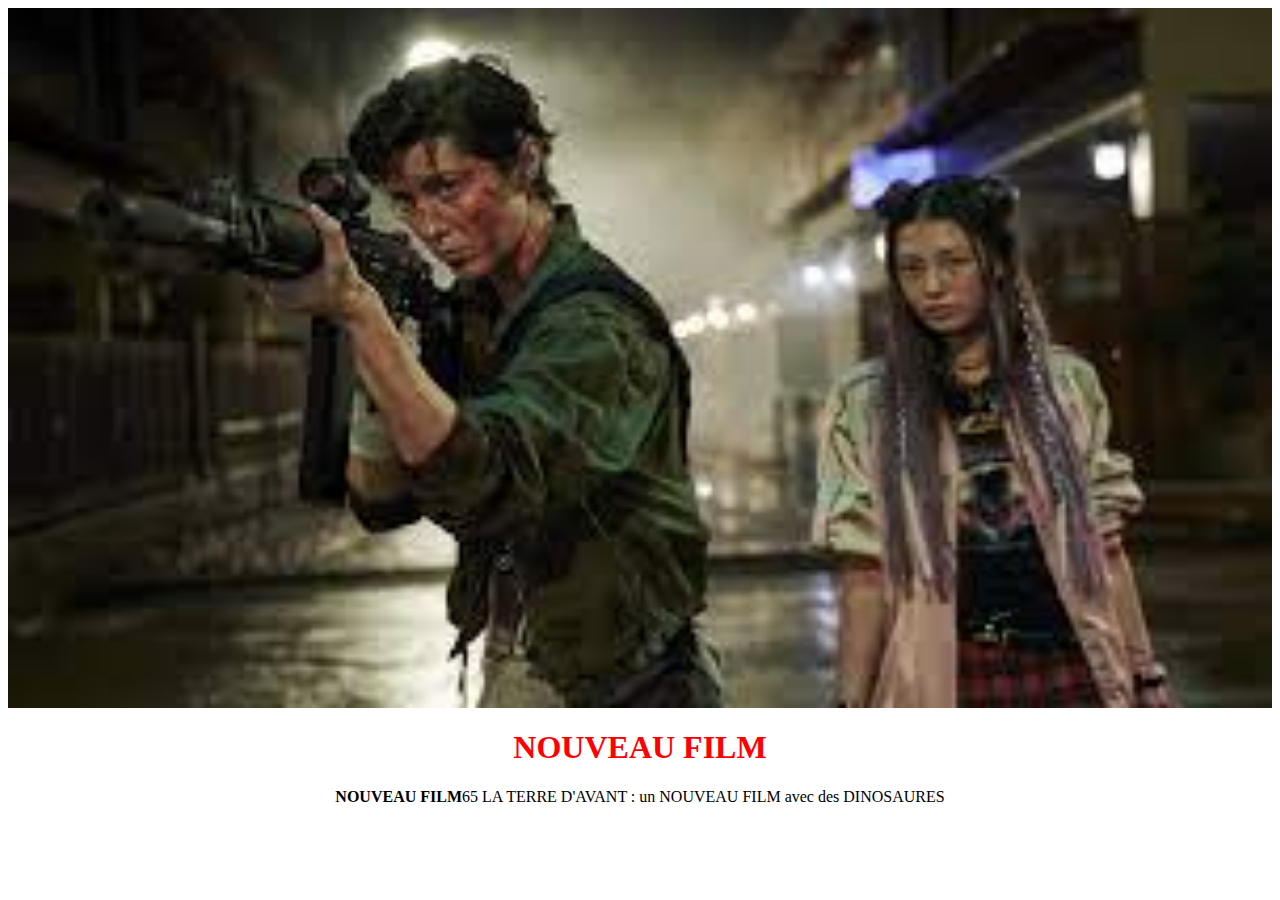
<file: pages/index1.html>
<html lang="en">
<head>
    <meta charset="UTF-8">
    <meta http-equiv="X-UA-Compatible" content="IE=edge">
    <meta name="viewport" content="width=device-width, initial-scale=1.0">
    <title>Document</title>
</head>
<body>
    <div style="text-align: center;">
        <img src="/images/téléchargement (31).jpeg" alt="" width="100%" height="700px">
        <h1 style="color: red;">NOUVEAU FILM</h1>
        <p>
            <b>NOUVEAU FILM</b>65 LA TERRE D'AVANT : un NOUVEAU FILM avec des DINOSAURES
        </p>
    </div>
</body>
</html>
</file>
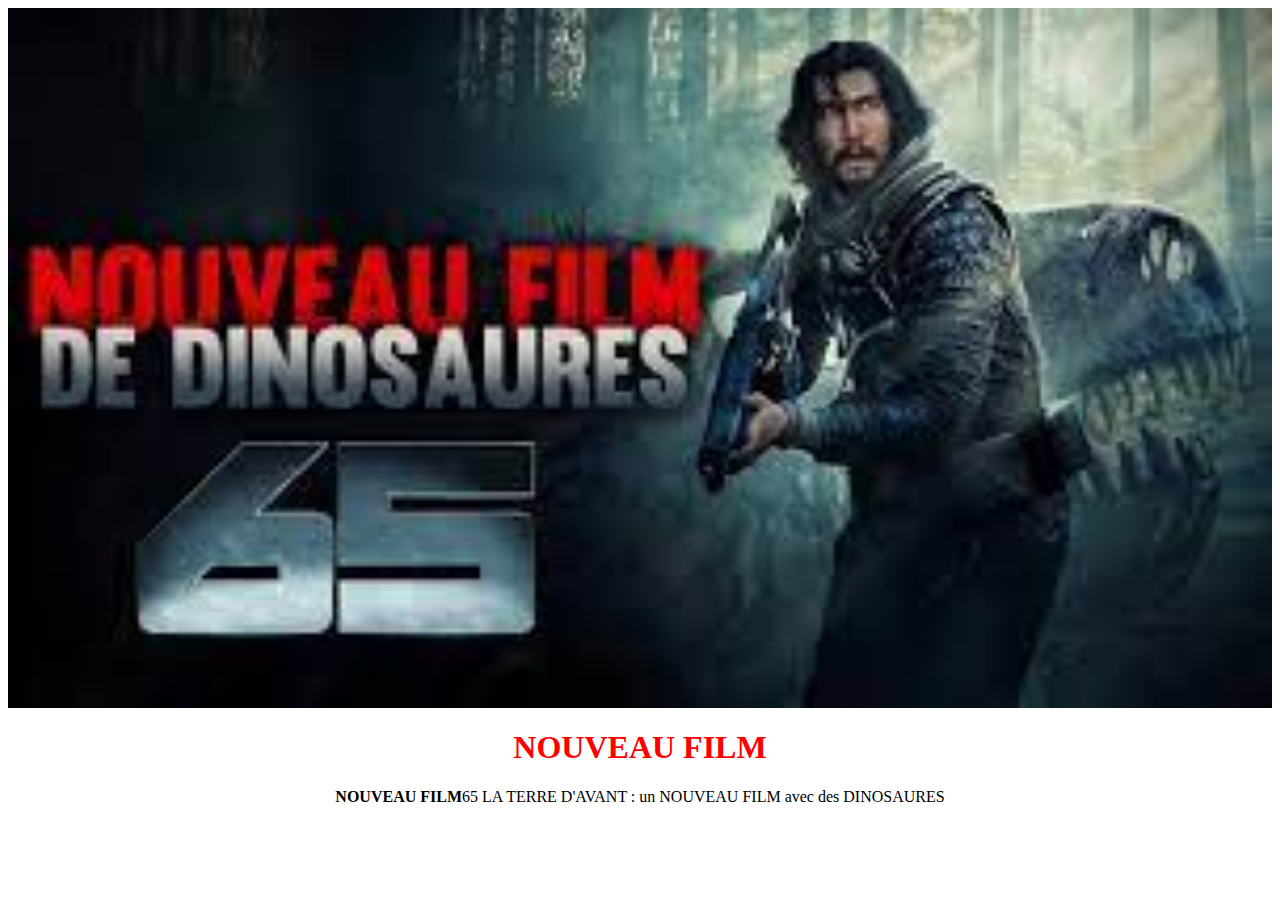
<file: pages/index3.html>
<html lang="en">
<head>
    <meta charset="UTF-8">
    <meta http-equiv="X-UA-Compatible" content="IE=edge">
    <meta name="viewport" content="width=device-width, initial-scale=1.0">
    <title>Document</title>
</head>
<body>
    <div style="text-align: center;">
        <img src="/images/téléchargement (32).jpeg" alt="" width="100%" height="700px">
        <h1 style="color: red;">NOUVEAU FILM</h1>
        <p>
            <b>NOUVEAU FILM</b>65 LA TERRE D'AVANT : un NOUVEAU FILM avec des DINOSAURES
        </p>
    </div>
</body>
</html>
</file>
